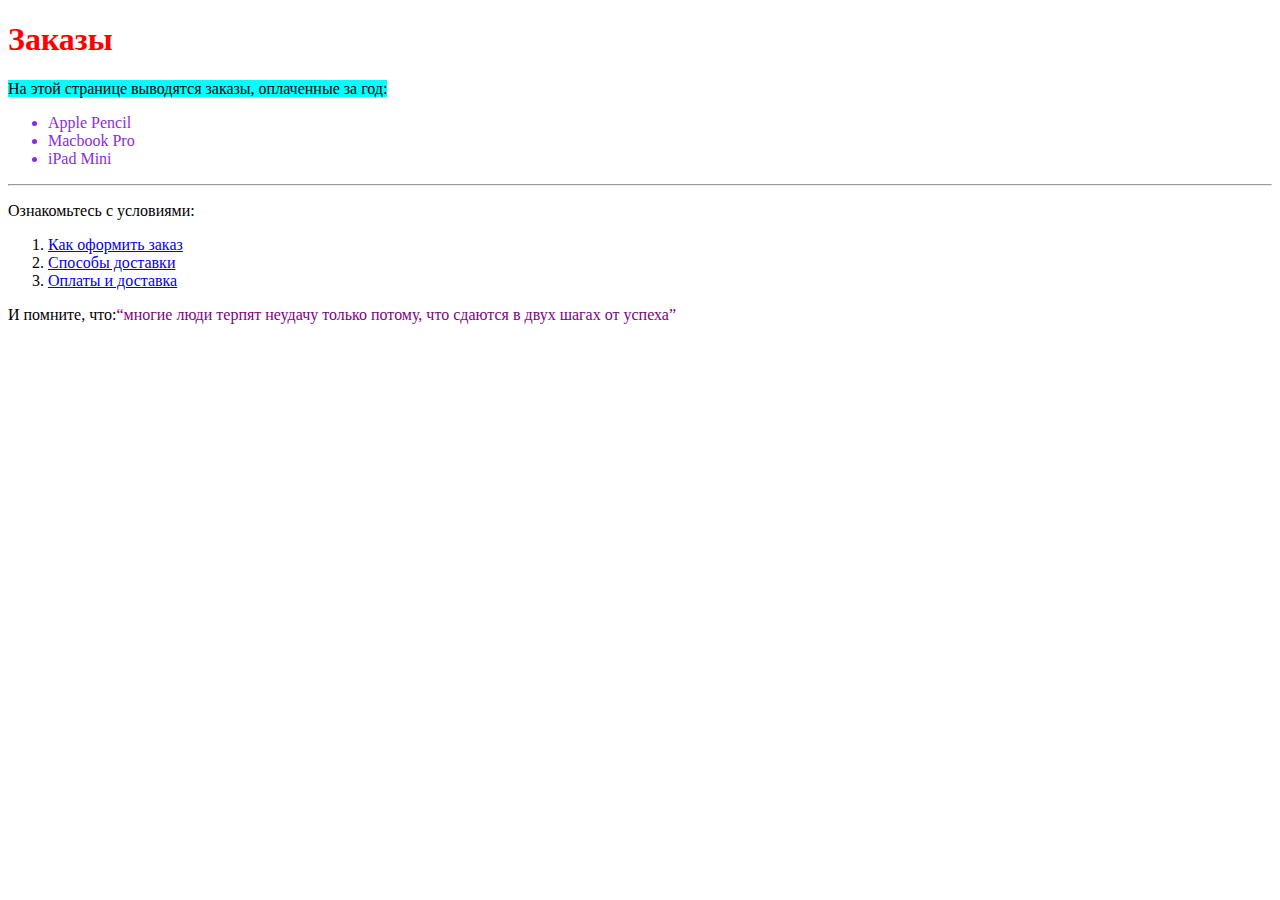
<file: index.html>
<!DOCTYPE html>
<html lang="en">
<head>
    <meta charset="UTF-8">
    <meta name="viewport" content="width=device-width, initial-scale=1.0">
    <title>test</title>
    <link rel="shortcut icon" href="favicon.ico">
    <link rel="icon" href="favicon.svg" type="image/svg+xml">
    <link rel="stylesheet" href="test.css">
</head>
<body>
    <h1>Заказы</h1>

    <span>На этой странице выводятся заказы, оплаченные за год:</span>
    <ul>
        <li>Apple Pencil</li>
        <li>Macbook Pro</li>
        <li>iPad Mini</li>
    </ul>
    <hr>
    <p>Ознакомьтесь с условиями:</p>
    <ol>
        <li><a href="#">Как оформить заказ</a></li>
        <li><a href="#">Способы доставки</a></li>
        <li><a href="#">Оплаты и доставка</a></li>
    </ol>
    <p>И помните, что:<q>Многие люди терпят неудачу только потому, что сдаются в двух шагах от успеха</q></p>
</body>
</html>
</file>
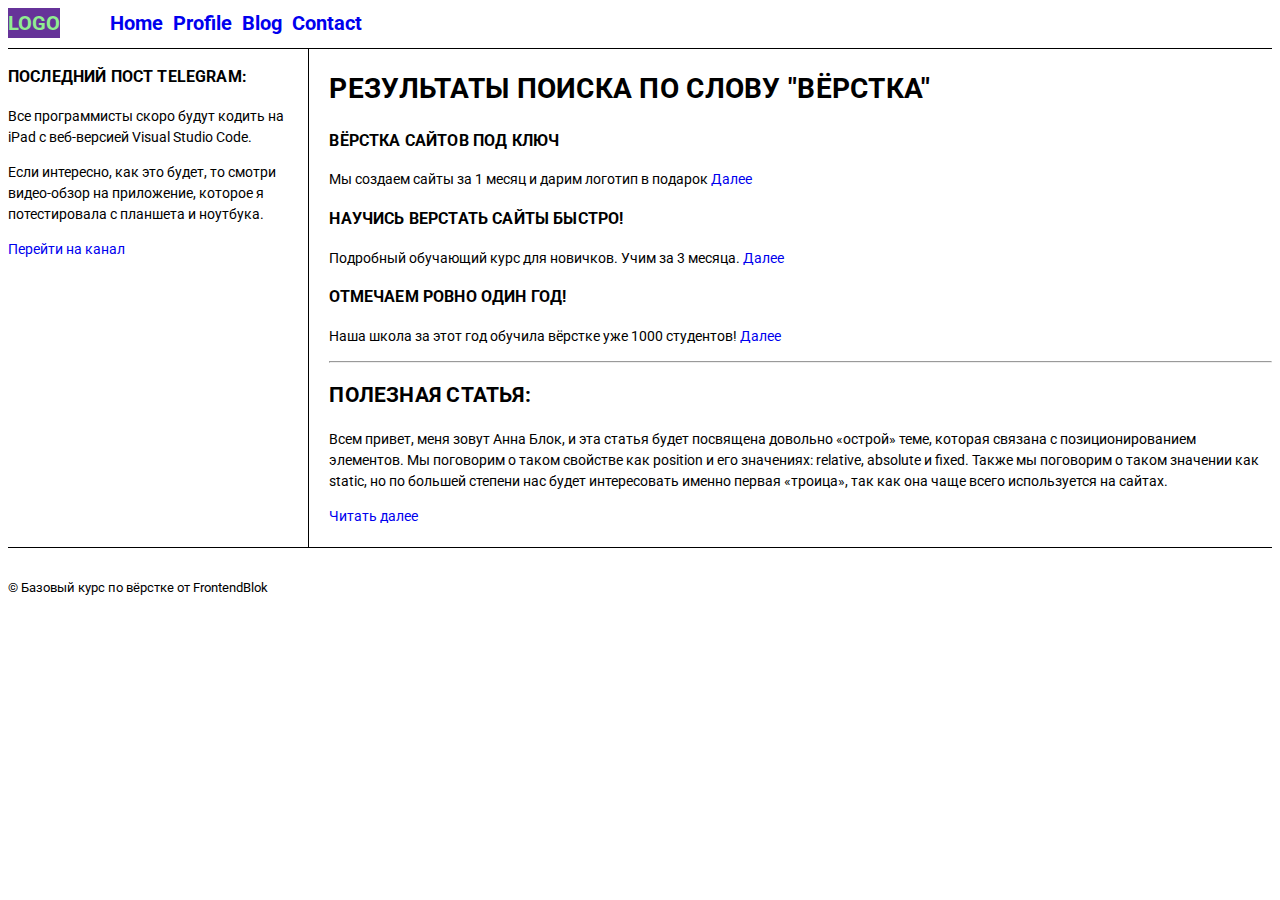
<file: semantic.html>
<!DOCTYPE html>
<html lang="en">
<head>
    <meta charset="UTF-8">
    <meta http-equiv="X-UA-Compatible" content="IE=edge">
    <meta name="viewport" content="width=device-width, initial-scale=1.0">
    <title>Document</title>
    <link href="semantic.css" rel="stylesheet" type="text/css">
</head>
<body class="bady">
    <header class="header">
        <a href="#" class="logo">LOGO</a>
        <nav class="aaa">
            <ul>
                <li><a href="#">Home</a></li>
                <li><a href="#">Profile</a></li>
                <li><a href="#">Blog</a></li>
                <li><a href="#">Contact</a></li>
             </ul>
        </nav>
    </header>
    <div class="box">
        <asside class="aside">
            <h3>Последний пост Telegram:</h3>
            <p>
                Все программисты скоро будут кодить на iPad с веб-версией Visual Studio Code.
            </p>
            <p>
                Если интересно, как это будет, то смотри видео-обзор на приложение, которое я потестировала с планшета и ноутбука.
            </p>
            <a href="https://t.me/frontendblok/2906">Перейти на канал</a>
        </asside>
        <main>
            <h1>Результаты поиска по слову "вёрстка"</h1>
            <section>
                <h3>Вёрстка сайтов под ключ</h3>
                <p>Мы создаем сайты за 1 месяц и дарим логотип в подарок <a href="#">Далее</a></p>
            </section>
            <section>
                <h3>Научись верстать сайты быстро!</h3>
                <p>Подробный обучающий курс для новичков. Учим за 3 месяца. <a href="#">Далее</a></p>
            </section>
            <section>
                <h3>Отмечаем ровно один год!</h3>
                <p>Наша школа за этот год обучила вёрстке уже 1000 студентов! <a href="#">Далее</a></p>
            </section>
            <hr>
            <h2>Полезная статья:</h2>
            <article class="post">
                <p>
                    Всем привет, меня зовут Анна Блок, и эта статья будет посвящена довольно «острой» теме, которая связана с позиционированием элементов. Мы поговорим о таком свойстве как position и его значениях: relative, absolute и fixed. Также мы поговорим о таком значении как static, но по большей степени нас будет интересовать именно первая «троица», так как она чаще всего используется на сайтах.
                </p>
                <a href="#">Читать далее</a>
            </article>
        </main>
    </div>
    
    <footer class="foot">
        <p>&copy; Базовый курс по вёрстке от FrontendBlok</p>
    </footer>
</body>
</html>
</file>
<file: test.css>
h1{
    color:red
}
ul{
    color:blueviolet
}
span{
    background-color: aqua;
}
q{
    text-transform: lowercase;
    color: purple;
}
</file>
